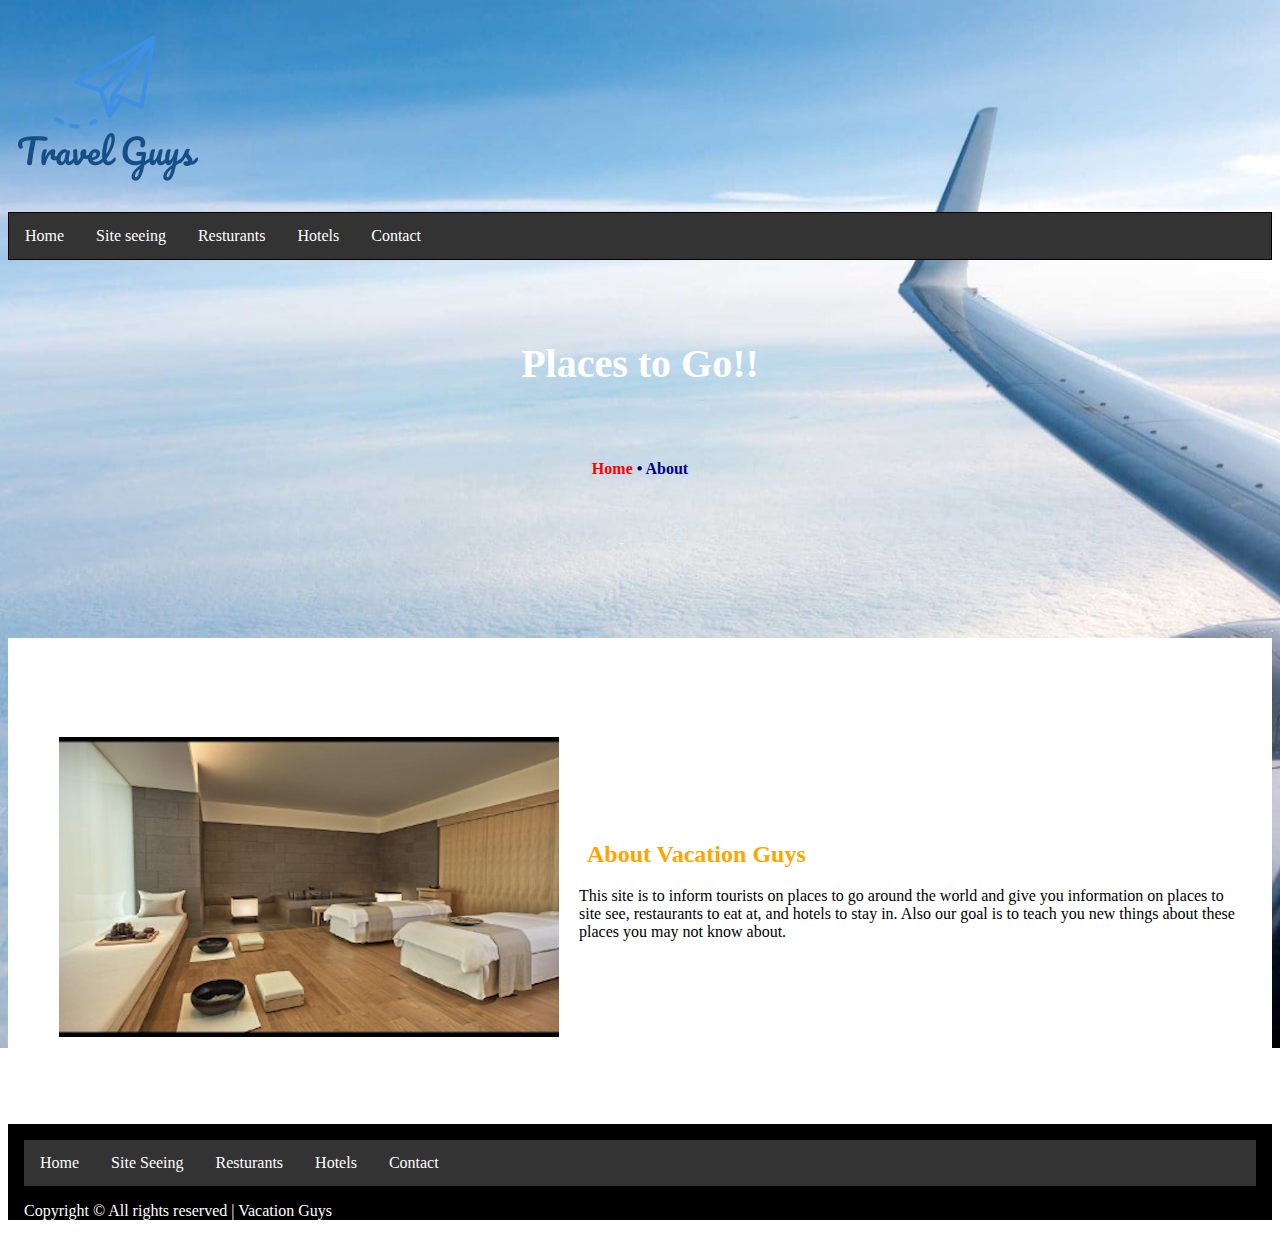
<file: website/index.html>
<!DOCTYPE html>
<html lang="en" dir="ltr">
  <head>
    <meta charset="utf-8">
    <meta name="viewport" content="width=device-width, initial-scale=1.0">
    <title>Vacation Guys</title>
    <link rel="stylesheet" href="style.css">
  </head>
  <body>
   <img src="image/logo.png" alt="Travel Guys">
      <header>

          <div>
            <nav class="menu">
              <ul class="topNav">
                <li><a href="index.html">Home</a></li>
                <li><a href="site_seeing.html">Site seeing</a></li>
                <li><a href="retaurants.html">Resturants</a></li>
                <li><a href="hotels.html">Hotels</a></li>
                <li><a href="contact.html">Contact</a></li>
              </ul>
            </nav>
          </div>
        </header>
        <div class="mid">
          <div class="slide-up">
          <h1 class="try">Places to Go!!</h1>
        </div>
          <div class="time"><a href="index.html">Home</a> &bullet; <span>About</span></div>
        </div>

        <main>
              <div>
                <table>
                  <tr>
                  <td><img src="image/amantokyo.jpg" alt="Image"></td>
                  <td><h2 class="htwo">About Vacation Guys</h2>
                    <p class="pad">This site is to inform tourists on places to go around
                    the world and give you
                    information on places to site see,
                    restaurants to eat at, and hotels to stay in.
                    Also our goal is to teach you new things about these
                    places you may not know about.</p></td>
                  </tr>
                </table>
              </div>

</main>

      <footer>
        <div>
          <ul class="bottomNav">
            <li><a href="index.html">Home</a></li>
            <li><a href="site_seeing.html">Site Seeing</a></li>
            <li><a href="retaurants.html">Resturants</a></li>
            <li><a href="hotels.html">Hotels</a></li>
            <li><a href="contact.html">Contact</a></li>
          </ul>
        </div>
        <p>Copyright &copy; All rights reserved | Vacation Guys</p>
      </footer>


</div>
</body>
</html>
</file>
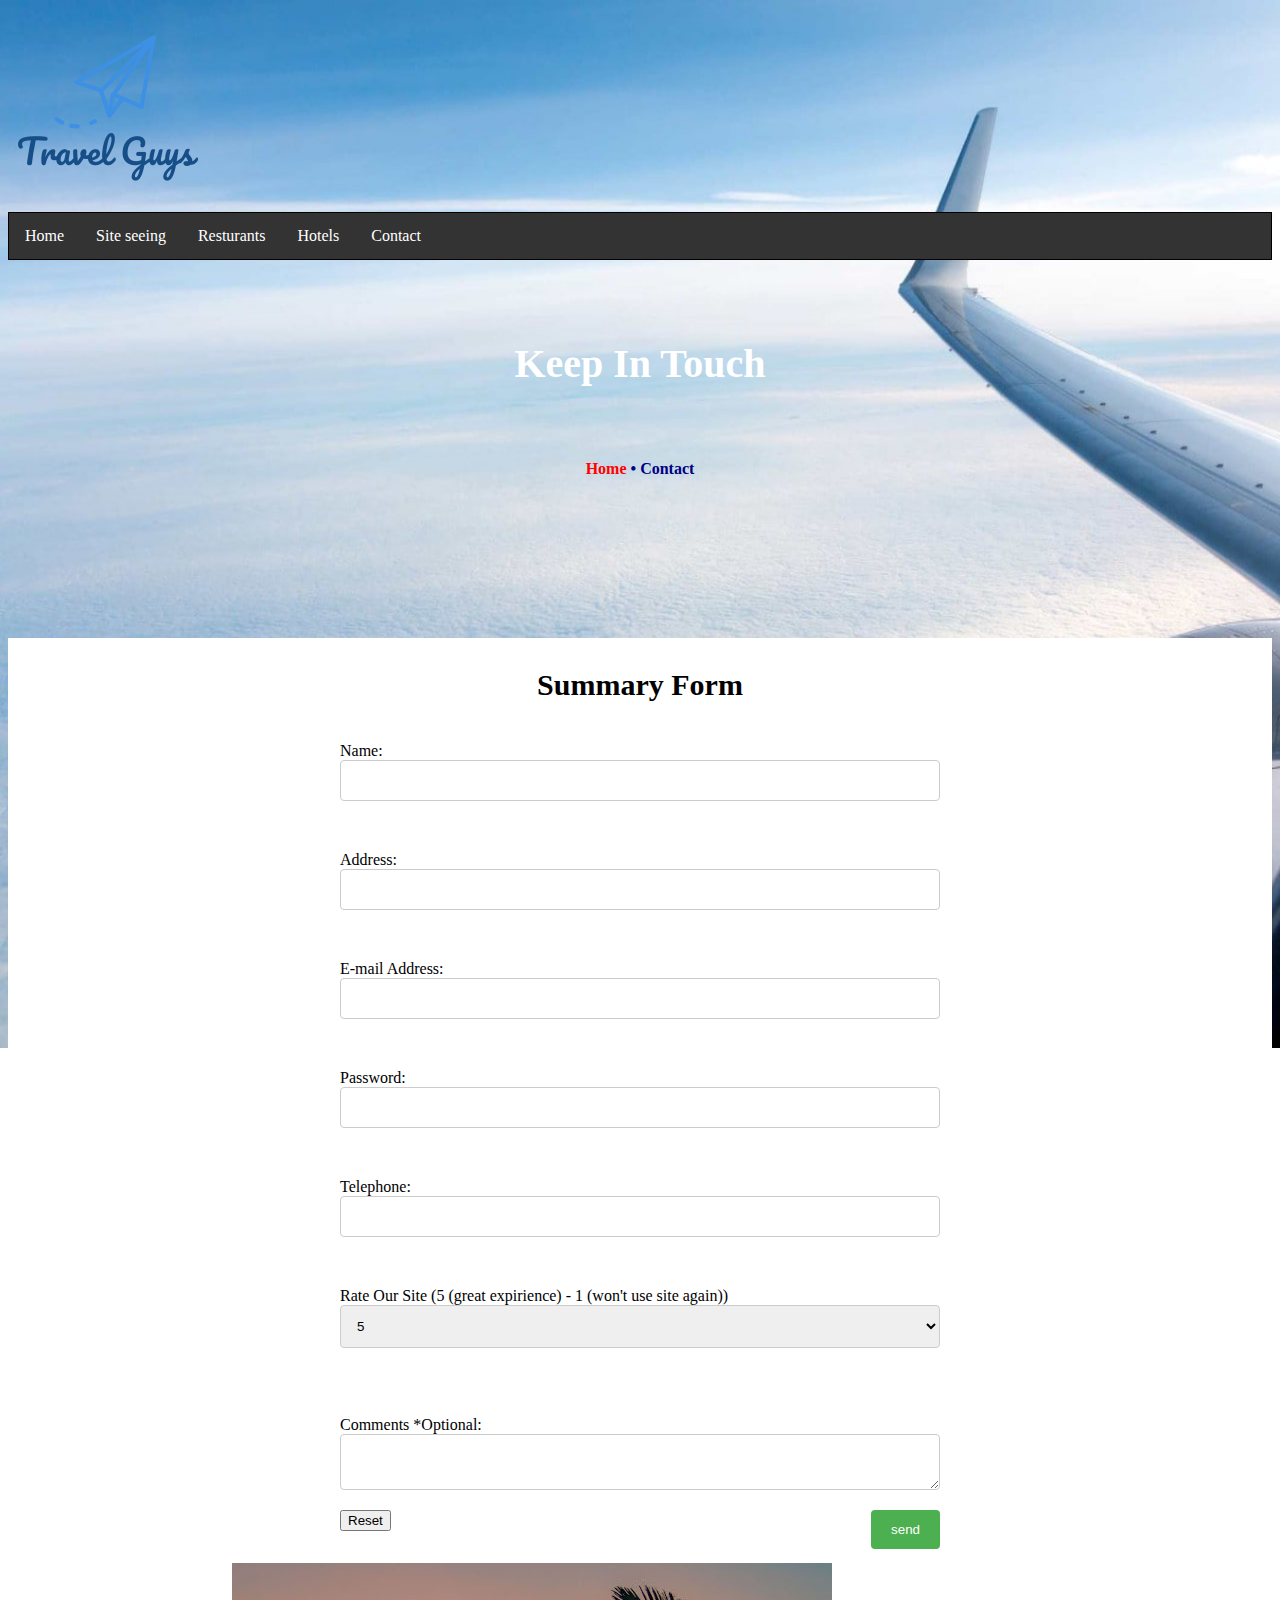
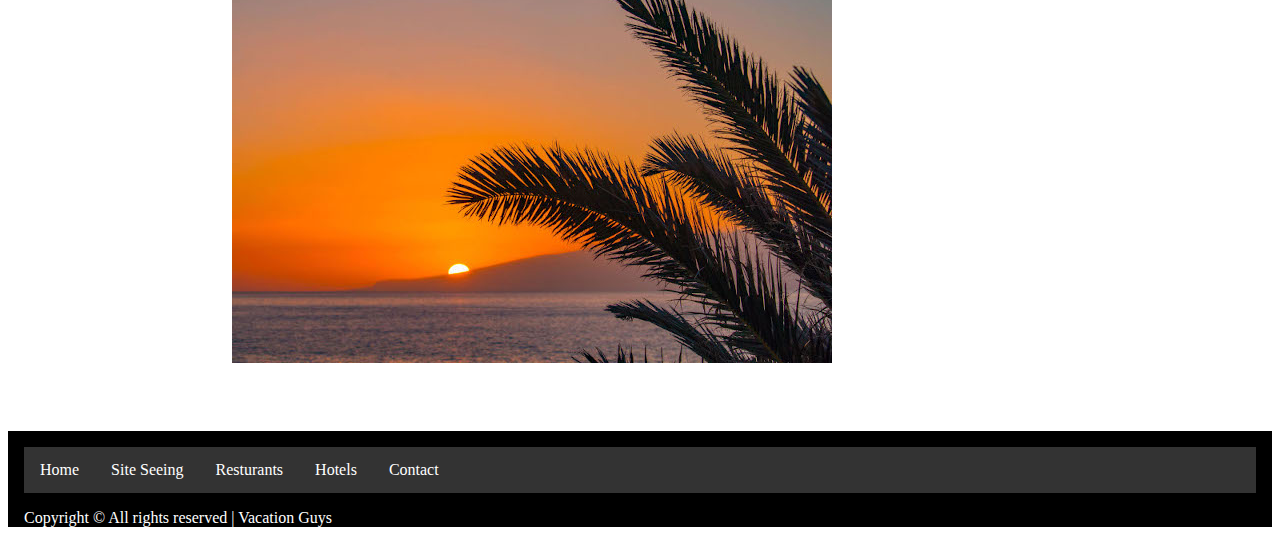
<file: website/contact.html>
<!DOCTYPE html>
<html lang="en" dir="ltr">
  <head>
    <meta charset="utf-8">
    <meta name="viewport" content="width=device-width, initial-scale=1.0">
    <script type="text/javascript" src="script.js"></script>
    <title>Vacation Guys</title>
    <link rel="stylesheet" href="style.css">
  </head>
  <body>
    <div class="wrapper">

    </div>
    <img src="image/logo.png" alt="Travel Guys">
      <header>

          <div>
            <nav class="menu">

              <ul class="topNav">
                <li><a href="index.html">Home</a></li>
                <li><a href="site_seeing.html">Site seeing</a></li>
                <li><a href="retaurants.html">Resturants</a></li>
                <li><a href="hotels.html">Hotels</a></li>
                <li><a href="contact.html">Contact</a></li>
              </ul>
            </nav>
          </div>
          </header>
          <div class="mid">
            <div class="slide-up">
              <h1 class="try">Keep In Touch</h1>
            </div>
            <div class="time"><a href="index.html">Home</a> &bullet; <span>Contact</span></div>
             </div>


            <div id="div2">
                <main>
                    <h4 style="text-align: center"> Summary Form</h4>
                    <form name="RegForm" action="index.html" onsubmit=" return form()" method="post">

                        <p>Name: <input type="text" size=65 name="Name"> </p><br>
                        <p> Address: <input type="text" size=65 name="Address">  </p><br>
                        <p>E-mail Address: <input type="text" size=65 name="EMail">  </p><br>
                         <p>Password: <input type="text" size=65 name="Password"> </p><br>
                        <p>Telephone: <input type="text" size=65 name="Telephone"> </p><br>

                        <p>Rate Our Site (5 (great expirience) - 1 (won't use site again))
                            <select type="text" value="" name="Subject">
                                <option>5</option>
                                <option>4</option>
                                <option>3</option>
                                <option>2</option>
                                <option>1</option>
                            </select></p><br><br>
                        <p>Comments *Optional:  <textarea cols="55" name="Comment">  </textarea></p>
                        <p><input type="submit" value="send" name="Submit">
                            <input type="reset" value="Reset" name="Reset">
                        </p>





                    </form>

                  <div>
                    <img  src="image/sunset2.jpg" alt="Image" class="sun">

                 </div>
        </main>
        <footer>
          <div>
            <ul class="bottomNav">
              <li><a href="index.html">Home</a></li>
              <li><a href="site_seeing.html">Site Seeing</a></li>
              <li><a href="retaurants.html">Resturants</a></li>
              <li><a href="hotels.html">Hotels</a></li>
              <li><a href="contact.html">Contact</a></li>
            </ul>
          </div>
          <p>Copyright &copy; All rights reserved | Vacation Guys</p>
        </footer>
</div>
</div>
  </body>
</html>
</file>
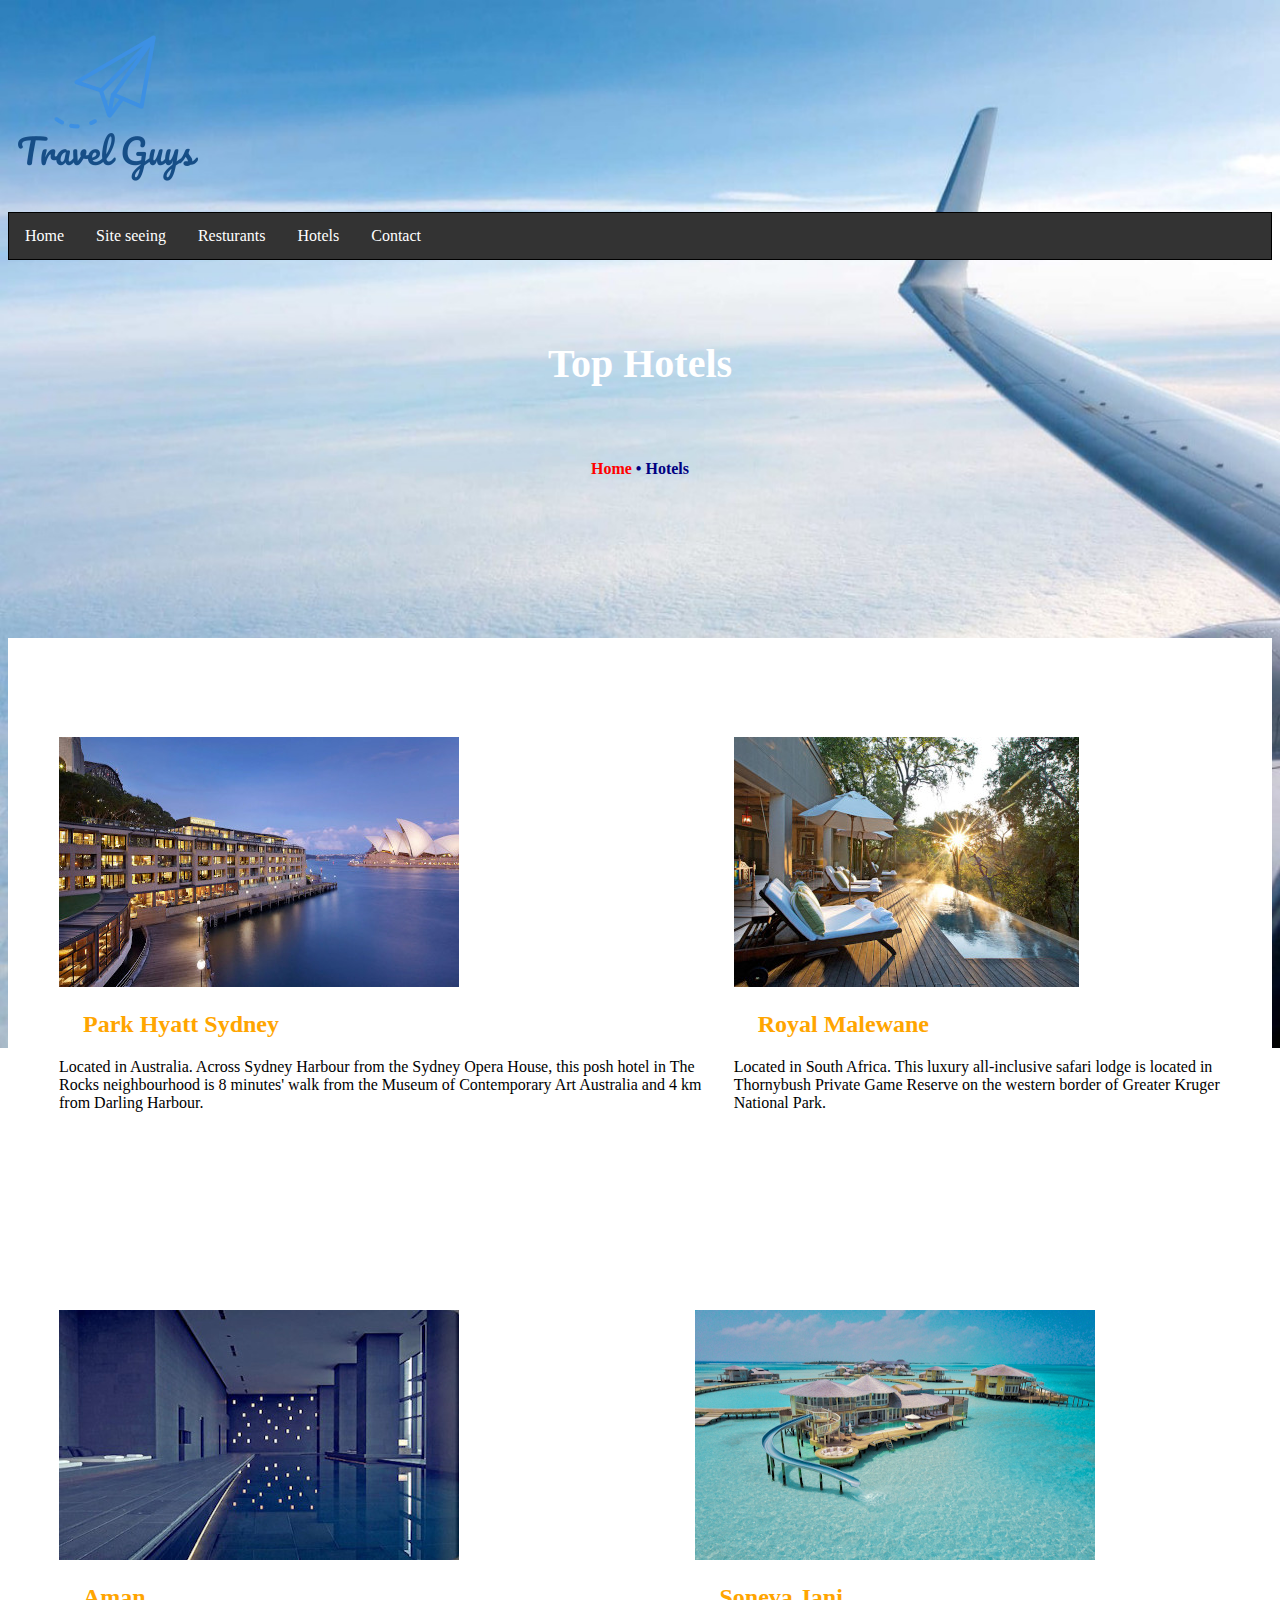
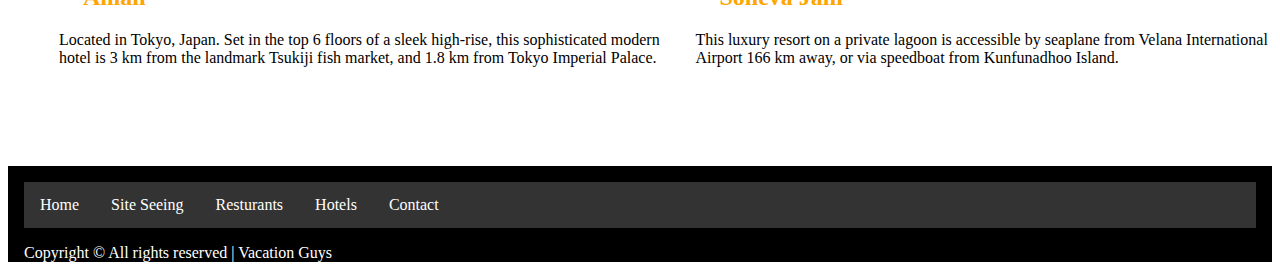
<file: website/hotels.html>
<!DOCTYPE html>
<html lang="en" dir="ltr">
  <head>
    <meta charset="utf-8">
    <meta name="viewport" content="width=device-width, initial-scale=1.0">
    <title>Vacation Guys</title>
    <link rel="stylesheet" href="style.css">
  </head>
  <body>

    <img src="image/logo.png" alt="Travel Guys">
      <header>

          <div>
            <nav class="menu">

              <ul class="topNav">
                <li><a href="index.html">Home</a></li>
                <li><a href="site_seeing.html">Site seeing</a></li>
                <li><a href="retaurants.html">Resturants</a></li>
                <li><a href="hotels.html">Hotels</a></li>
                <li><a href="contact.html">Contact</a></li>
              </ul>
            </nav>
          </div>
          </header>
          <div class="mid">
            <div class="slide-up">
              <h1 class="try">Top Hotels</h1>
            </div>
              <div class="time"><a href="index.html">Home</a> &bullet; <span>Hotels</span></div>

            </div>
          <main>

                  <div>
                    <table>
                      <tr>

                    <td><img src="image/hyatt.jpg" alt="Image" class="img-fluid">
                    <h2 class="htwo">Park Hyatt Sydney</h2>
                    <p> Located in Australia. Across Sydney Harbour from the Sydney Opera House, this posh hotel in The Rocks neighbourhood is 8 minutes' walk from the Museum of Contemporary Art Australia and 4 km from Darling Harbour.</p><td>


                    <td><img src="image/malewane.jpg" alt="Image" class="img-fluid">
                    <h2 class="htwo">Royal Malewane</h2>
                    <p>Located in South Africa. This luxury all-inclusive safari lodge is located in Thornybush Private Game Reserve on the western border of Greater Kruger National Park.</p><td>

                    </tr>
                </table>

                </div>


                  <div>
                    <table>
                      <tr>
                    <td><img src="image/Aman.jpg" alt="Image" class="img-fluid">
                    <h2 class="htwo">Aman</h2>
                    <p>Located in Tokyo, Japan. Set in the top 6 floors of a sleek high-rise, this sophisticated modern hotel is 3 km from the landmark Tsukiji fish market, and 1.8 km from Tokyo Imperial Palace.</p></td>


                    <td><img src="image/sonevea.jpg" alt="Image" class="img-fluid">
                    <h2 class="htwo">Soneva Jani</h2>
                    <p>This luxury resort on a private lagoon is accessible by seaplane from Velana International Airport 166 km away, or via speedboat from Kunfunadhoo Island.</p></td>
                  </div>
                  </tr>
                </table>
              </main>
        <footer>
           <div>
            <ul class="bottomNav">
              <li><a href="index.html">Home</a></li>
              <li><a href="site_seeing.html">Site Seeing</a></li>
              <li><a href="retaurants.html">Resturants</a></li>
              <li><a href="hotels.html">Hotels</a></li>
              <li><a href="contact.html">Contact</a></li>
            </ul>
          </div>
          <p>Copyright &copy; All rights reserved | Vacation Guys</p>
        </footer>
      </div>
  </body>
</html>
</file>
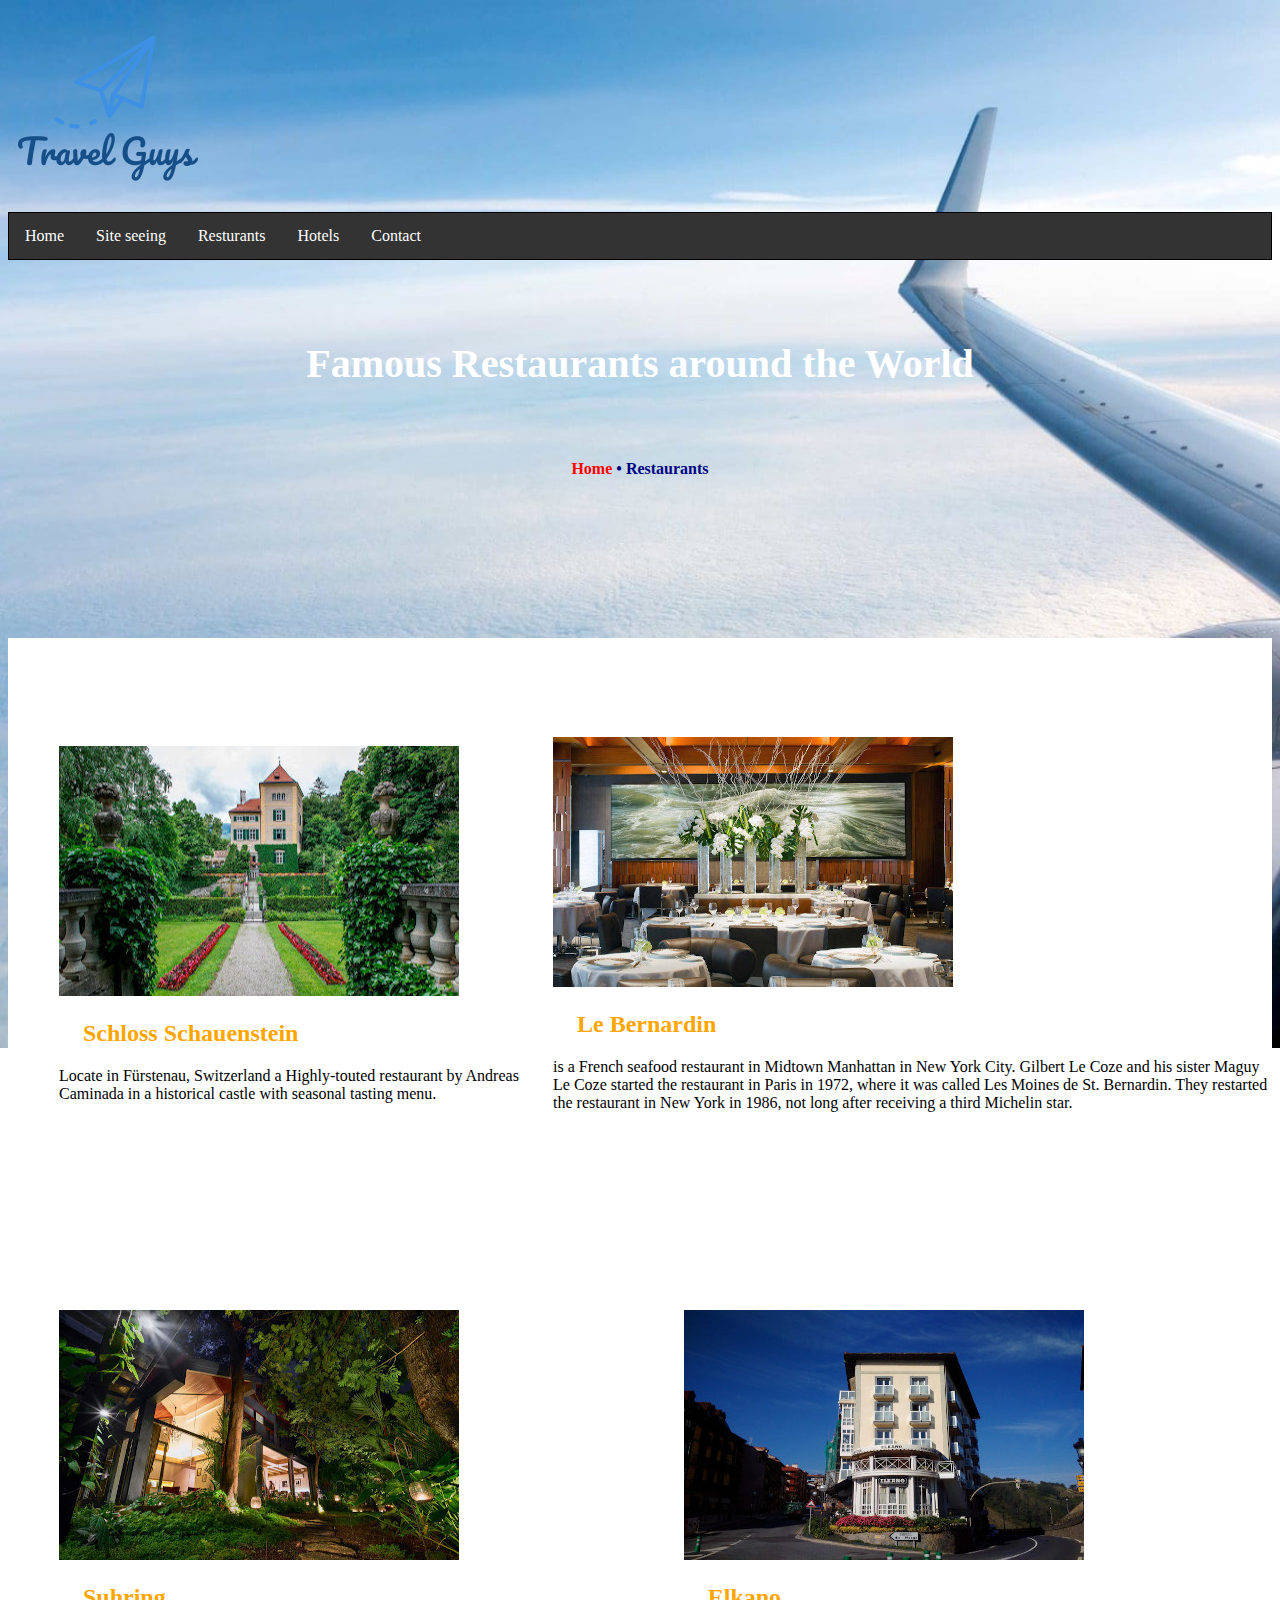
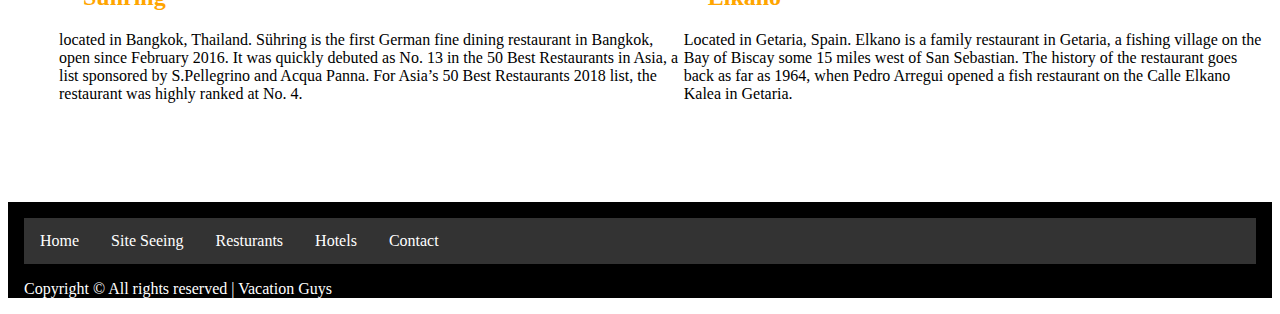
<file: website/retaurants.html>
<!DOCTYPE html>
<html lang="en" dir="ltr">
  <head>
    <meta charset="utf-8">
    <meta name="viewport" content="width=device-width, initial-scale=1.0">
    <title>Vacation</title>
    <link rel="stylesheet" href="style.css">
  </head>
  <body>
    <img src="image/logo.png" alt="Travel Guys">
    <header>

    <div>
      <nav class="menu">

        <ul class="topNav">
          <li><a href="index.html">Home</a></li>
          <li><a href="site_seeing.html">Site seeing</a></li>
          <li><a href="retaurants.html">Resturants</a></li>
          <li><a href="hotels.html">Hotels</a></li>
          <li><a href="contact.html">Contact</a></li>
        </ul>
      </nav>
    </div>
    </header>
    <div class="mid">
      <div class="slide-up">
        <h1 class="try">Famous Restaurants around the World</h1>
      </div>
        <div class="time"><a href="index.html">Home</a> &bullet; <span>Restaurants</span></div>

      </div>
    <main>

      <div>
        <table>
          <tr>


        <td><img src="image/schloos4.jpg" alt="Image" class="img-fluid">
        <h2 class="htwo">Schloss Schauenstein</h2>
        <p>Locate in Fürstenau, Switzerland a Highly-touted restaurant by Andreas Caminada in a historical castle with seasonal tasting menu.</p></td>


        <td><img src="image/le_Bern.jpg" alt="Image" class="img-fluid">
        <h2 class="htwo">Le Bernardin</h2>
        <p>is a French seafood restaurant in Midtown Manhattan in New York City. Gilbert Le Coze and his sister Maguy Le Coze started the restaurant in Paris in 1972, where it was called Les Moines de St. Bernardin. They restarted the restaurant in New York in 1986, not long after receiving a third Michelin star.</p></td>
      </tr>
      </table>
      </div>




      <div>
        <table>
          <tr>
        <td><img src="image/suh.jpg" alt="Image" class="img-fluid">
        <h2 class="htwo">Suhring</h2>
        <p>located in Bangkok, Thailand. Sühring is the first German fine dining restaurant in Bangkok, open since February 2016.
  It was quickly debuted as No. 13 in the 50 Best Restaurants in Asia, a list sponsored by S.Pellegrino and Acqua Panna. For Asia’s 50 Best Restaurants 2018 list, the restaurant was highly ranked at No. 4.</p></td>

        <td><img src="image/elkno2.jpg" alt="Image" class="img-fluid">
        <h2 class="htwo">Elkano</h2>
        <p>Located in Getaria, Spain. Elkano is a family restaurant in Getaria, a fishing village on the Bay of Biscay some 15 miles west of San Sebastian. The history of the restaurant goes back as far as 1964, when Pedro Arregui opened a fish restaurant on the Calle Elkano Kalea in Getaria.</p></td>
      </tr>
      </table>
      </div>
  </main>
<footer>
  <div>
    <ul class="bottomNav">
      <li><a href="index.html">Home</a></li>
      <li><a href="site_seeing.html">Site Seeing</a></li>
      <li><a href="retaurants.html">Resturants</a></li>
      <li><a href="hotels.html">Hotels</a></li>
      <li><a href="contact.html">Contact</a></li>
    </ul>
  </div>
  <p>Copyright &copy; All rights reserved | Vacation Guys</p>
</footer>

</body>
</html>
</file>
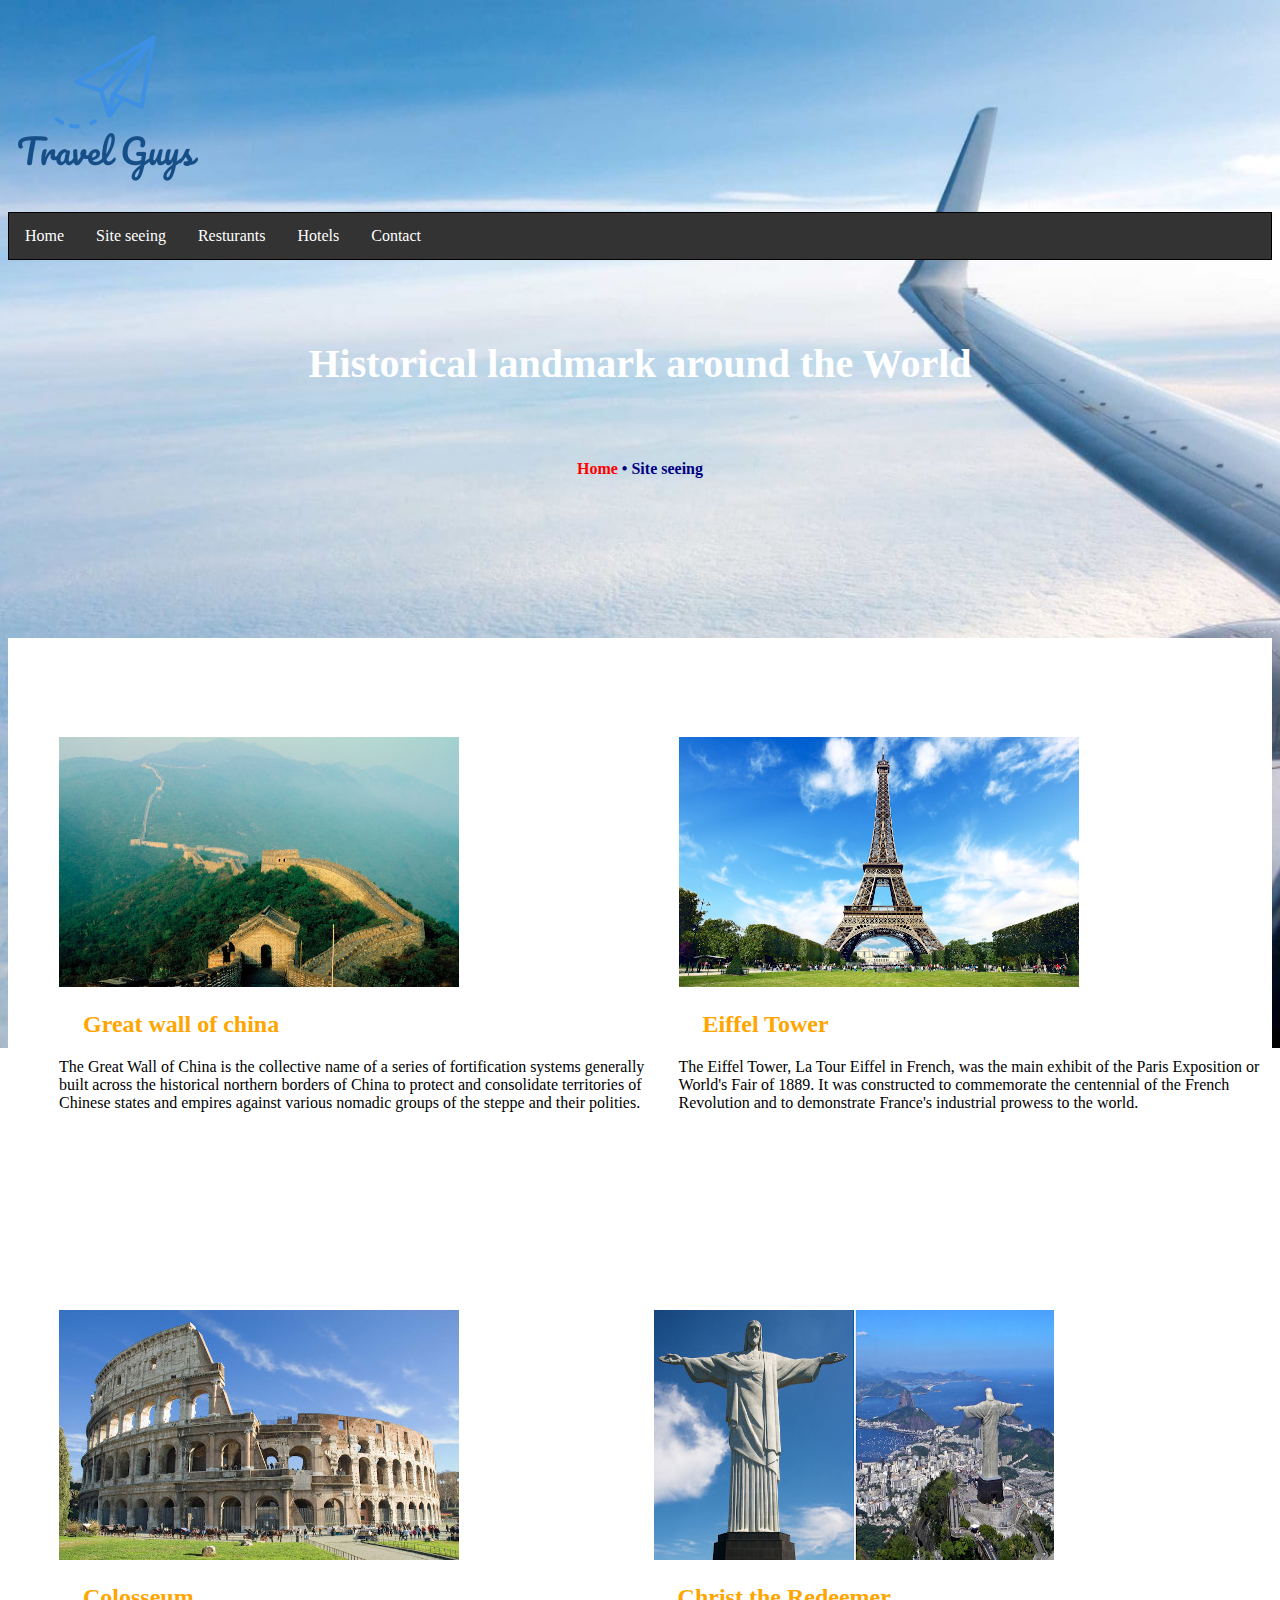
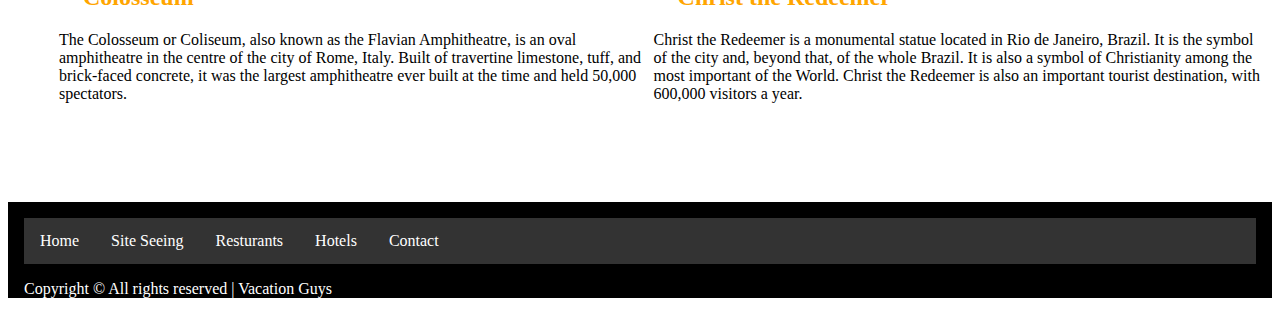
<file: website/site_seeing.html>
<!DOCTYPE html>
<html lang="en" dir="ltr">
  <head>
    <meta charset="utf-8">
    <meta name="viewport" content="width=device-width, initial-scale=1.0">
    <title>Vaction Guys</title>
    <link rel="stylesheet" href="style.css">
  </head>
  <body>
    <img src="image/logo.png" alt="Travel Guys">
      <header>

          <div>
            <nav class="menu">

              <ul class="topNav">
                <li><a href="index.html">Home</a></li>
                <li><a href="site_seeing.html">Site seeing</a></li>
                <li><a href="retaurants.html">Resturants</a></li>
                <li><a href="hotels.html">Hotels</a></li>
                <li><a href="contact.html">Contact</a></li>
              </ul>
            </nav>
          </div>
          </header>
          <div class="mid">
            <div class="slide-up">
              <h1 class="try">Historical landmark around the World</h1>
            </div>
              <div class="time"><a href="index.html">Home</a> &bullet; <span>Site seeing</span></div>

            </div>
    <main>
      <main>


  <div>
    <table>
    <tr>
    <td><img src="image/greatwall.jpg" alt="Image" class="img-fluid">
    <h2 class="htwo">Great wall of china</a></h2>
    <p>The Great Wall of China is the collective name of a series of fortification systems generally built across the historical northern borders of China to protect and consolidate
      territories of Chinese states and empires against various nomadic groups of the steppe and their polities.</p></td>

  <td><img src="image/effel_tower.jpg" alt="Image" class="img-fluid">
    <h2 class="htwo">Eiffel Tower</h2>
    <p>The Eiffel Tower, La Tour Eiffel in French, was the main exhibit of the Paris Exposition or World's Fair of 1889.
      It was constructed to commemorate the centennial of the French Revolution and to demonstrate France's industrial prowess to the world.</p></td>
</tr>
</table>
<table>
  <tr>


    <td><img src="image/Colosseum.jpg" alt="Image" class="img-fluid">
    <h2 class="htwo">Colosseum</h2>
    <p>The Colosseum or Coliseum, also known as the Flavian Amphitheatre, is an oval amphitheatre in the centre of the city of Rome, Italy. Built of travertine limestone, tuff, and brick-faced concrete, it was the largest amphitheatre ever built at the time and held 50,000 spectators.</p><td>

    <td><img src="image/redeemer.jpg" alt="Image" class="img-fluid">
    <h2 class="htwo">Christ the Redeemer</h2>
    <p>Christ the Redeemer is a monumental statue located in Rio de Janeiro, Brazil. It is the symbol of the city and, beyond that, of the whole Brazil. It is also a symbol of Christianity among the most important of the World. Christ the Redeemer is also an important tourist destination, with 600,000 visitors a year.</p></td>

  </tr>
</table>
</div>
</main>
  <footer>
  <div>
    <ul class="bottomNav">
      <li><a href="index.html">Home</a></li>
      <li><a href="site_seeing.html">Site Seeing</a></li>
      <li><a href="retaurants.html">Resturants</a></li>
      <li><a href="hotels.html">Hotels</a></li>
      <li><a href="contact.html">Contact</a></li>
    </ul>
  </div>
  <p>Copyright &copy; All rights reserved | Vacation Guys</p>
</footer>
</div>
  </body>
</html>
</file>
<file: website/style.css>
* { box-sizing: border-box; }
header, nav, main, footer  { display: block; }

body {
  background-image: url(image/fly.jpg);
  background-repeat: no-repeat;
  background-color: white;
  background-size: 100%;

}
header {
width: auto;
height: auto;
border: 1px solid black;
background-color: white;
}

div.slide-up {
  height:200px;
  overflow:hidden;
}
div.slide-up h1 {
  animation: 1.5s slide-up;
  margin-top:0%;
  text-align: center;
}

@keyframes slide-up {
  from {
    margin-top: 20%;
    height: 50%;
  }

  to {
    margin-top: 0%;
    height: 100%;
  }
}




.time {
  color: navy;
  font-weight: bold;
}
.time a {
  color: red;
  text-decoration: none;
}
main {
      display:block;
	    margin-top: 10em;
      background-color: white;
      width:100%;

}

.mid {
  text-align: center;
}

.try {
  padding-top: 2em;
  color: white;
  font-size: 40px;
  font-family:serif;

}
table {
  padding-top: 6em;
  padding-bottom: 5em;
  padding-left: 3em;
}
.htwo {
  color: orange;

}


footer {
  height: auto;
  color: white;
  background-color: black;
  padding-top: 1em;
  padding-left: 1em;
  padding-right: 1em;
  width: auto;
}
ul {
  list-style-type: none;
  margin: 0;
  padding: 0;
  overflow: hidden;
  background-color: #333;
}

li {
  float: left;
}

li a {
  display: inline-block;
  color: white;
  text-align: center;
  padding: 14px 16px;
  text-decoration: none;
}

li a:hover {
  background-color: #111;
}

.active {
  background-color: red;
}
input[type=text], select, textarea {
  width: 100%;
  padding: 12px;
  border: 1px solid #ccc;
  border-radius: 4px;
  resize: vertical;
}


label {
  padding: 12px 12px 12px 2em;
  display: inline-block;
}

input[type=submit] {
  background-color: #4CAF50;
  color: white;
  padding: 12px 20px;
  border: none;
  border-radius: 4px;
  cursor: pointer;
  float: right;
}

input[type=submit]:hover {
  background-color: #45a049;
}

.container {
  border-radius: 5px;
  background-color: #f2f2f2;
  padding: 20px;
}

.col-25 {
  float: left;
  width: 25%;
  margin-top: 6px;
}

.col-75 {
  float: left;
  width: 75%;
  margin-top: 6px;
}

#wrapper { width: 80%;
           margin-left: auto;
		   margin-right: auto;
		   background-color: #F5F5F5;
		   min-width: 1200px;
		   max-width: 1480px;
}
#mobile { display: none;}
#desktop{ display: inline;}

/* Clear floats after the columns */
.row:after {
  content: "";
  display: table;
  clear: both;
}
.pad {
  padding-left: 1em;
  padding-right: 2em;
}
.htwo {
  padding-left: 1em;
  padding-right: 2em
}
.sun {
  padding-left: 14em;
  padding-bottom: 4em;
  padding-top: 1em;
}
.div2 {
  box-sizing: border-box;
  width: 100%;
  border: 100px solid black;
  float: left;
  align-content: center;
  align-items: center;
}

form {
  margin: 0 auto;
  width: 600px;
}
h4{
 font-weight: bold;
 font-size: 30px;
 padding-top: 1em;
}


/* Responsive layout - when the screen is less than 600px wide, make the two columns stack on top of each other instead of next to each other */
@media only screen and (max-width:1024px) {
  .col-25, .col-75, input[type=submit] {
    width: 100%;
    margin-top: 0;
  }
  #wrapper {
    width: 100%;
    min-width: 0;
    margin: 0;
    padding: 0;
  }
  main {
    padding: 2.5em 1em;
    margin: 0;
    font-size: 90%;
    clear: both;
  }
   td {
     display: block;
    width: 100%;

  }
  #main img {
    width: 100%;
    height: auto;
  }
  .sun {
    padding: 2em;
  }
}
/*sizing for every device */
@media only screen and (max-width:768px){
  /*for tablet*/
  .main{
  width: 80%;
  padding: 0;
  }
  .right{
  width: 100%;
  }
  main {
    padding-top: 0;
  }
  td {
    display: block;
    width: 100%;
  }
  table {
    padding-left: 0;
    padding-right: 0;
  }
#main {
  display: none;
}
  footer {
    padding: 0.5em;
    margin: 0;
  }
  .try {
    font-size: 20px;
    color: orange;
    font-weight: bold;
  }
 .sun {
    display: none;

  }

  #mobile {display: inline;}
  #desktop {display: none;}
}
</file>
